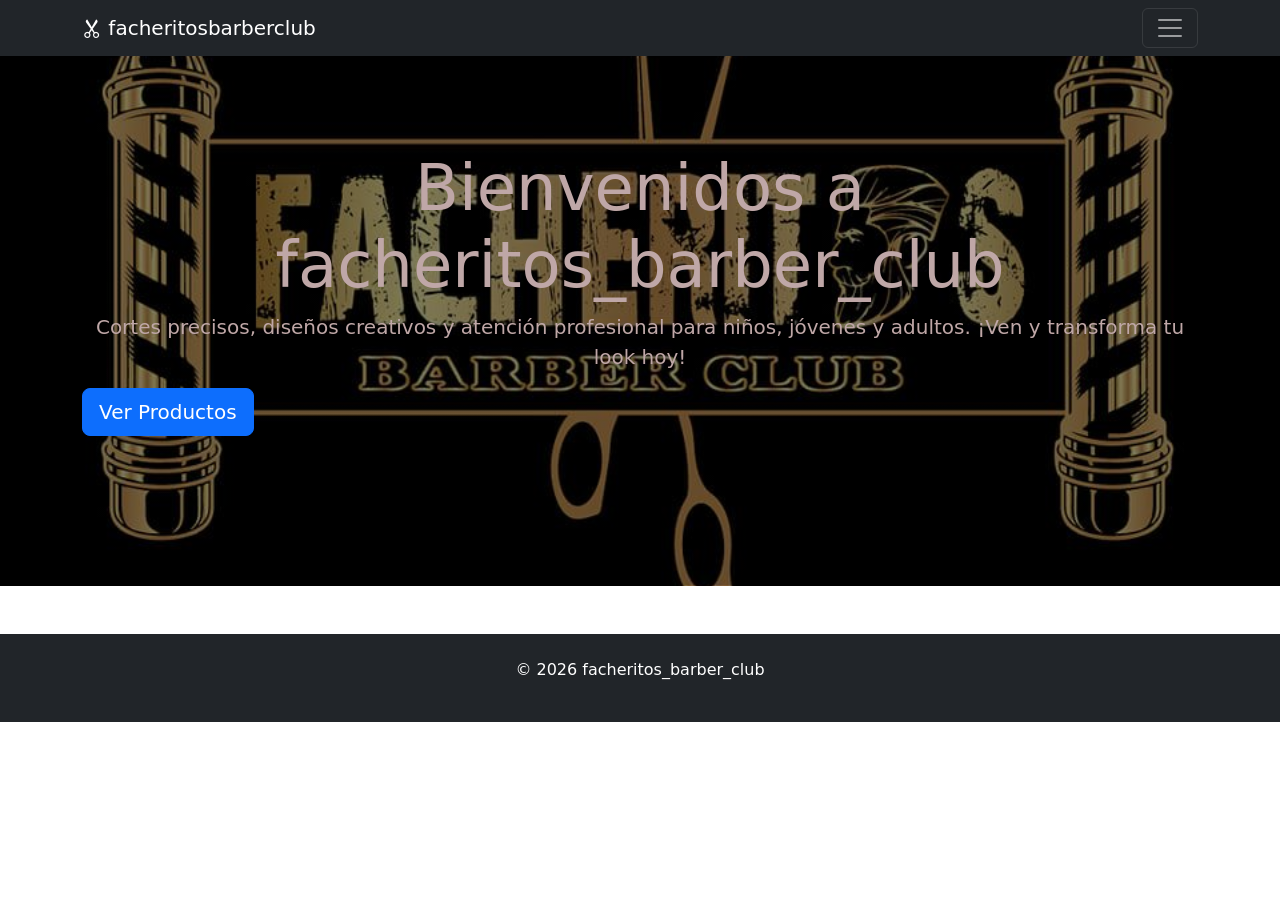
<file: index.html>
<!DOCTYPE html>
<html lang="es">
<head>
<meta charset="UTF-8">
<meta name="viewport" content="width=device-width, initial-scale=1.0">
<title>facheritosbarberclub - Inicio</title>

<link rel="stylesheet" href="estilos.css">
<link href="https://cdn.jsdelivr.net/npm/bootstrap@5.3.2/dist/css/bootstrap.min.css" rel="stylesheet">
<link href="https://cdn.jsdelivr.net/npm/bootstrap-icons@1.11.3/font/bootstrap-icons.css" rel="stylesheet">

</head>
<body>

<nav class="navbar navbar-dark bg-dark fixed-top">
  <div class="container">

    <a class="navbar-brand" href="index.html">
      <i class="bi bi-scissors"></i> facheritosbarberclub
    </a>

    <button class="navbar-toggler" type="button" data-bs-toggle="collapse" data-bs-target="#menu">
      <span class="navbar-toggler-icon"></span>
    </button>

    <div class="collapse navbar-collapse" id="menu">
      <ul class="navbar-nav ms-auto">
        <li class="nav-item"><a class="nav-link" href="productos.html">Productos</a></li>
        <li class="nav-item"><a class="nav-link" href="galeria.html">Galería</a></li>
        <li class="nav-item"><a class="nav-link" href="contacto.html">Contacto</a></li>
      </ul>
    </div>

  </div>
</nav>

<section class="hero">
  <div class="container text-center">
    <h1 class="display-3">Bienvenidos a facheritos_barber_club</h1>
    <p class="lead">Cortes precisos, diseños creativos y atención profesional para niños, jóvenes y adultos. ¡Ven y transforma tu look hoy!</p>
    <a href="productos.html" class="btn btn-primary btn-lg">Ver Productos</a>
  </div>
</section>

<footer class="bg-dark text-white text-center p-4 mt-5">
  <p>© 2026 facheritos_barber_club</p>
</footer>

<script src="https://cdn.jsdelivr.net/npm/bootstrap@5.3.2/dist/js/bootstrap.bundle.min.js"></script>
</body>

</html>
</file>
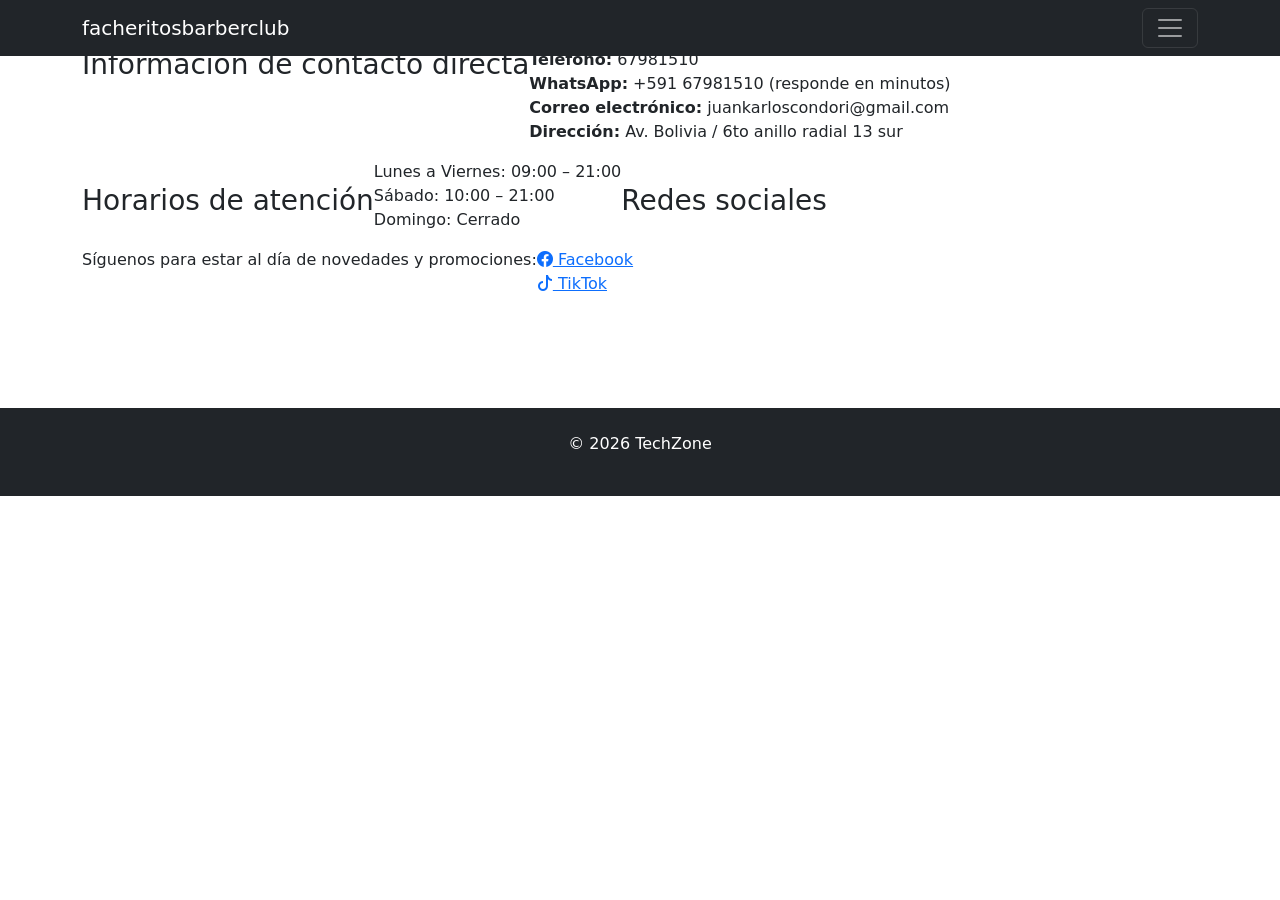
<file: contacto.html>
<!DOCTYPE html>
<html lang="es">
<head>
<meta charset="UTF-8">
<meta name="viewport" content="width=device-width, initial-scale=1.0">
<title>facheritosbarberclub - Contacto</title>

<link rel="stylesheet" href="estilos.css">
<link href="https://cdn.jsdelivr.net/npm/bootstrap@5.3.2/dist/css/bootstrap.min.css" rel="stylesheet">
<link href="https://cdn.jsdelivr.net/npm/bootstrap-icons@1.11.3/font/bootstrap-icons.css" rel="stylesheet">
</head>
<body>

<nav class="navbar navbar-dark bg-dark fixed-top">
  <div class="container">
    <a class="navbar-brand" href="index.html">facheritosbarberclub</a>
    <button class="navbar-toggler" type="button" data-bs-toggle="collapse" data-bs-target="#menu">
      <span class="navbar-toggler-icon"></span>
    </button>
    <div class="collapse navbar-collapse" id="menu">
      <ul class="navbar-nav ms-auto">
        <li class="nav-item"><a class="nav-link" href="productos.html">Productos</a></li>
        <li class="nav-item"><a class="nav-link" href="galeria.html">Galería</a></li>
        <li class="nav-item"><a class="nav-link" href="contacto.html">Contacto</a></li>
      </ul>
    </div>
  </div>
</nav>

<div class="container py-5">

  <h3 class="mb-3">Información de contacto directa</h3>
  <ul class="list-unstyled">
    <li><strong>Teléfono:</strong> 67981510</li>
    <li><strong>WhatsApp:</strong> +591 67981510 (responde en minutos)</li>
    <li><strong>Correo electrónico:</strong> juankarloscondori@gmail.com</li>
    <li><strong>Dirección:</strong> Av. Bolivia / 6to anillo radial 13 sur</li>
  </ul>

  <h3 class="mt-4 mb-3">Horarios de atención</h3>
  <ul class="list-unstyled">
    <li>Lunes a Viernes: 09:00 – 21:00</li>
    <li>Sábado: 10:00 – 21:00</li>
    <li>Domingo: Cerrado</li>
  </ul>

  <h3 class="mt-4 mb-3">Redes sociales</h3>
  <p>Síguenos para estar al día de novedades y promociones:</p>
  <ul class="list-unstyled">
    <li><a href="https://www.facebook.com/facheritosbarberclub/?locale=es_LA" target="_blank"><i class="bi bi-facebook"></i> Facebook</a></li>
    <li><a href="https://www.tiktok.com/@facheritos_barber_club" target="_blank"><i class="bi bi-tiktok"></i> TikTok</a></li>
  </ul>
</div>

<footer class="bg-dark text-white text-center p-4 mt-5">
  <p>© 2026 TechZone</p>
</footer>

<script src="https://cdn.jsdelivr.net/npm/bootstrap@5.3.2/dist/js/bootstrap.bundle.min.js"></script>
</body>

</html>
</file>
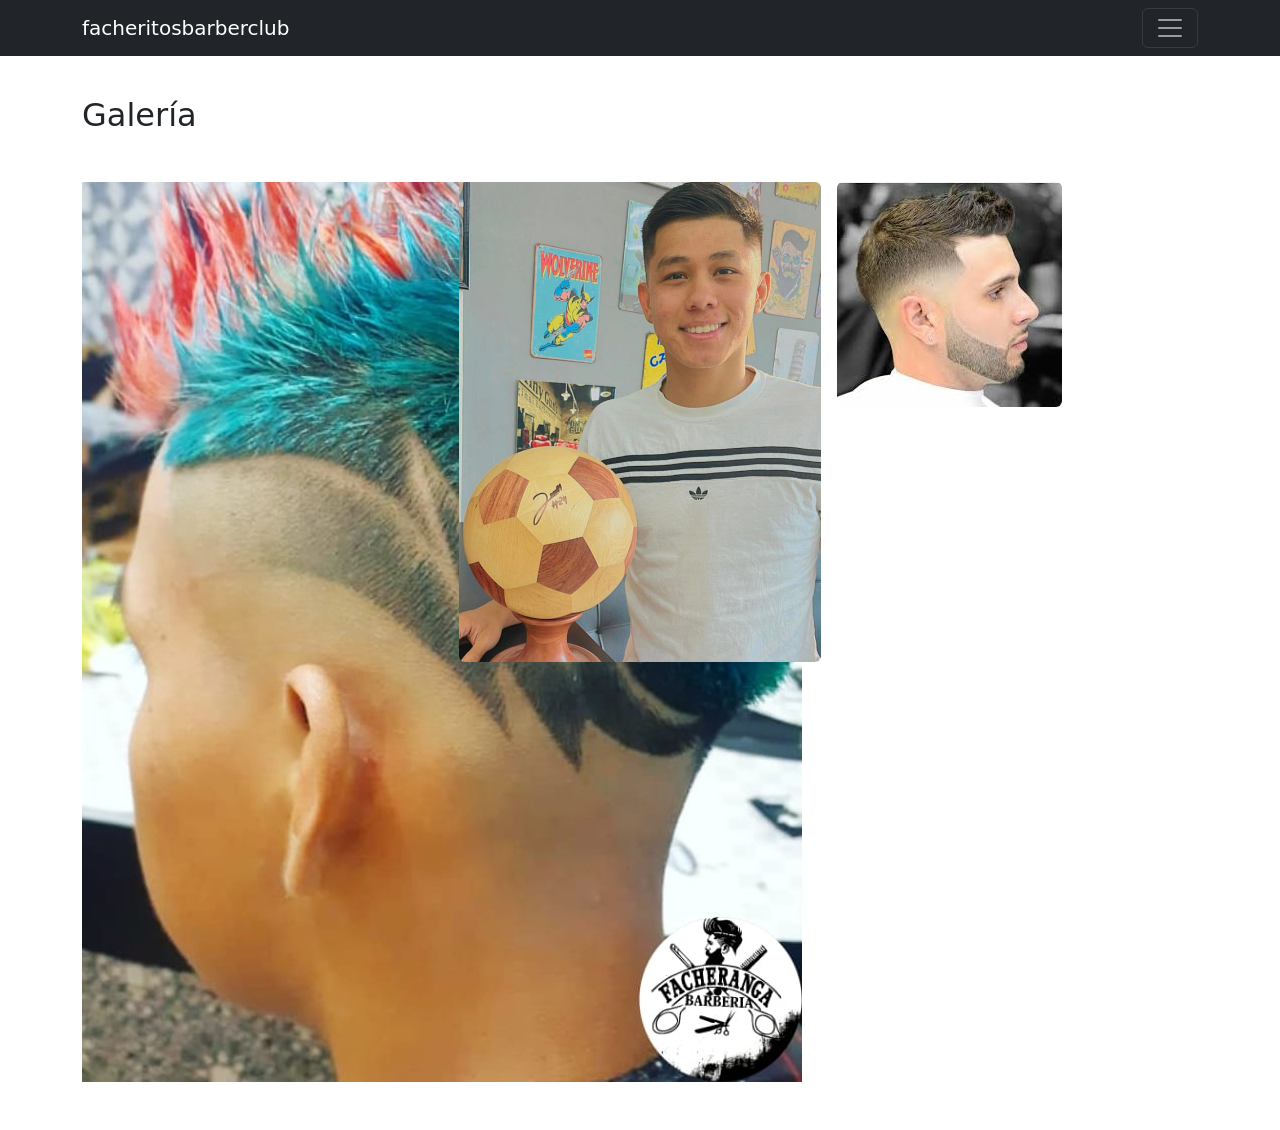
<file: galeria.html>
<!DOCTYPE html>
<html lang="es">
<head>
<meta charset="UTF-8">
<meta name="viewport" content="width=device-width, initial-scale=1.0">
<title>facheritosbarberclub - Galería</title>

<link rel="stylesheet" href="estilos.css">
<link href="https://cdn.jsdelivr.net/npm/bootstrap@5.3.2/dist/css/bootstrap.min.css" rel="stylesheet">
</head>
<body>

<nav class="navbar navbar-dark bg-dark fixed-top">
  <div class="container">
    <a class="navbar-brand" href="index.html">facheritosbarberclub</a>
    <button class="navbar-toggler" type="button" data-bs-toggle="collapse" data-bs-target="#menu">
      <span class="navbar-toggler-icon"></span>
    </button>
    <div class="collapse navbar-collapse" id="menu">
      <ul class="navbar-nav ms-auto">
        <li class="nav-item"><a class="nav-link" href="productos.html">Productos</a></li>
        <li class="nav-item"><a class="nav-link" href="galeria.html">Galería</a></li>
        <li class="nav-item"><a class="nav-link" href="contacto.html">Contacto</a></li>
      </ul>
    </div>
  </div>
</nav>

<div class="container py-5 mt-5">
  <h2 class="text-center mb-5">Galería</h2>
  <div class="row g-3">
    <div class="col-md-4"><img src="cor2.jpg"></div>
    <div class="col-md-4"><img src="cor3.jpg" class="img-fluid rounded"></div>
    <div class="col-md-4"><img src="cor4.jpg" class="img-fluid rounded"></div>
  </div>
</div>

<script src="https://cdn.jsdelivr.net/npm/bootstrap@5.3.2/dist/js/bootstrap.bundle.min.js"></script>
</body>
</html>
</file>
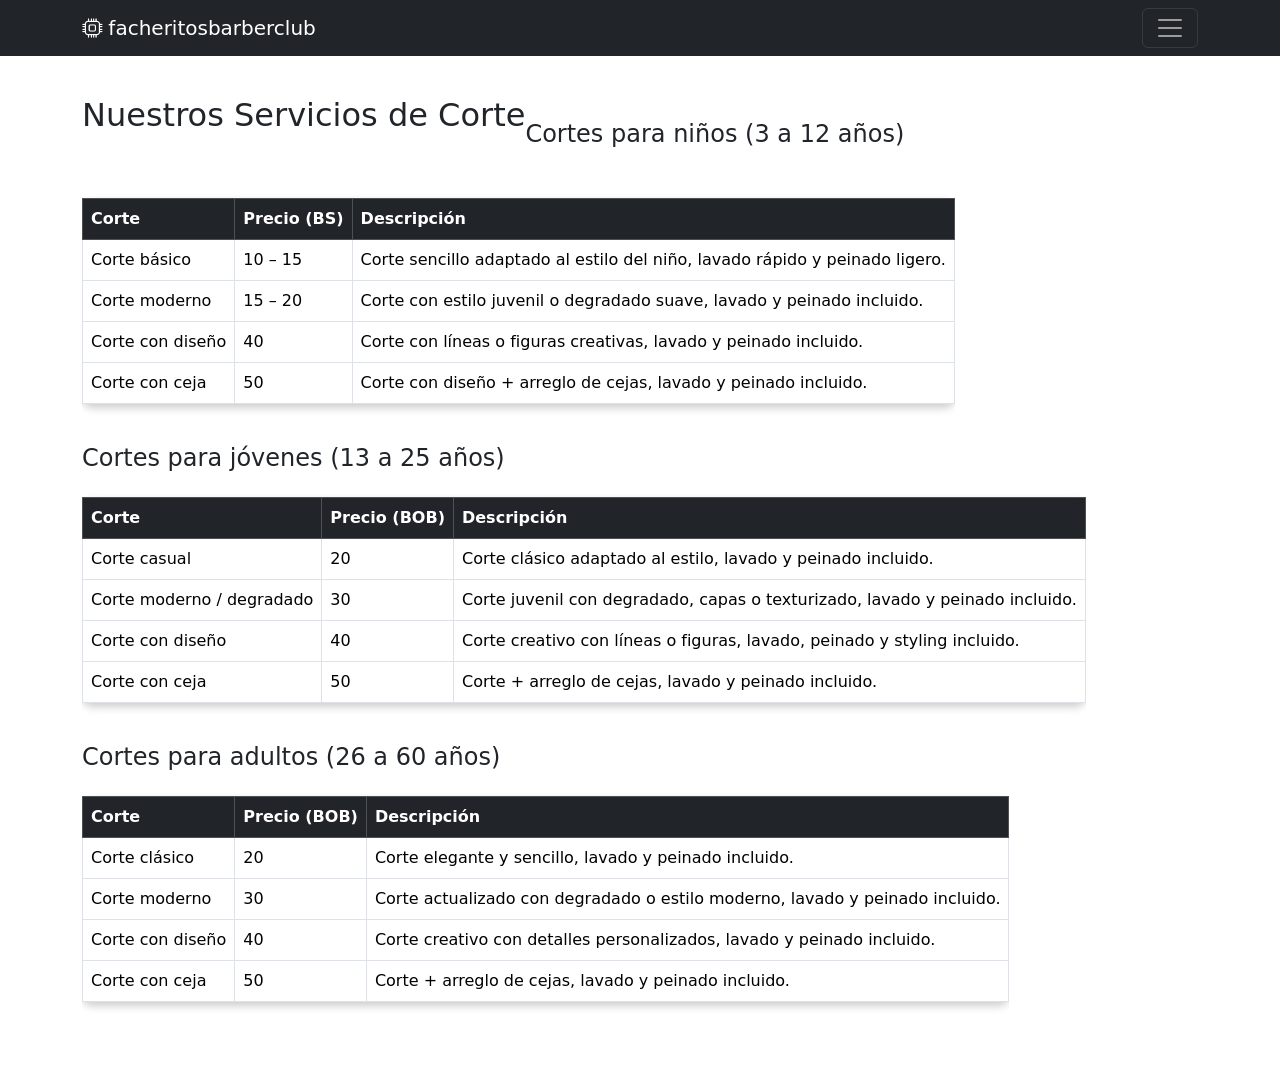
<file: productos.html>
<!DOCTYPE html>
<html lang="es">
<head>
<meta charset="UTF-8">
<meta name="viewport" content="width=device-width, initial-scale=1.0">
<title>facheritosbarberclub - Productos</title>

<link rel="stylesheet" href="estilos.css">
<link href="https://cdn.jsdelivr.net/npm/bootstrap@5.3.2/dist/css/bootstrap.min.css" rel="stylesheet">
<link href="https://cdn.jsdelivr.net/npm/bootstrap-icons@1.11.3/font/bootstrap-icons.css" rel="stylesheet">

</head>
<body>

<nav class="navbar navbar-dark bg-dark fixed-top">
  <div class="container">
    <a class="navbar-brand" href="index.html"><i class="bi bi-cpu"></i> facheritosbarberclub</a>
    <button class="navbar-toggler" type="button" data-bs-toggle="collapse" data-bs-target="#menu">
      <span class="navbar-toggler-icon"></span>
    </button>
    <div class="collapse navbar-collapse" id="menu">
      <ul class="navbar-nav ms-auto">
        <li class="nav-item"><a class="nav-link" href="productos.html">Productos</a></li>
        <li class="nav-item"><a class="nav-link" href="galeria.html">Galería</a></li>
        <li class="nav-item"><a class="nav-link" href="contacto.html">Contacto</a></li>
      </ul>
    </div>
  </div>
</nav>

<div class="container py-5 mt-5">
  <h2 class="text-center mb-5">Nuestros Servicios de Corte</h2>

  <h4 class="mt-4">Cortes para niños (3 a 12 años)</h4>
  <div class="table-responsive">
    <table class="table table-bordered table-hover mt-3">
      <thead class="table-dark">
        <tr>
          <th>Corte</th>
          <th>Precio (BS)</th>
          <th>Descripción</th>
        </tr>
      </thead>
      <tbody>
        <tr>
          <td>Corte básico</td>
          <td>10 – 15</td>
          <td>Corte sencillo adaptado al estilo del niño, lavado rápido y peinado ligero.</td>
        </tr>
        <tr>
          <td>Corte moderno</td>
          <td>15 – 20</td>
          <td>Corte con estilo juvenil o degradado suave, lavado y peinado incluido.</td>
        </tr>
        <tr>
          <td>Corte con diseño</td>
          <td>40</td>
          <td>Corte con líneas o figuras creativas, lavado y peinado incluido.</td>
        </tr>
        <tr>
          <td>Corte con ceja</td>
          <td>50</td>
          <td>Corte con diseño + arreglo de cejas, lavado y peinado incluido.</td>
        </tr>
      </tbody>
    </table>
  </div>

  <h4 class="mt-4">Cortes para jóvenes (13 a 25 años)</h4>
  <div class="table-responsive">
    <table class="table table-bordered table-hover mt-3">
      <thead class="table-dark">
        <tr>
          <th>Corte</th>
          <th>Precio (BOB)</th>
          <th>Descripción</th>
        </tr>
      </thead>
      <tbody>
        <tr>
          <td>Corte casual</td>
          <td>20</td>
          <td>Corte clásico adaptado al estilo, lavado y peinado incluido.</td>
        </tr>
        <tr>
          <td>Corte moderno / degradado</td>
          <td>30</td>
          <td>Corte juvenil con degradado, capas o texturizado, lavado y peinado incluido.</td>
        </tr>
        <tr>
          <td>Corte con diseño</td>
          <td>40</td>
          <td>Corte creativo con líneas o figuras, lavado, peinado y styling incluido.</td>
        </tr>
        <tr>
          <td>Corte con ceja</td>
          <td>50</td>
          <td>Corte + arreglo de cejas, lavado y peinado incluido.</td>
        </tr>
      </tbody>
    </table>
  </div>

  <h4 class="mt-4">Cortes para adultos (26 a 60 años)</h4>
  <div class="table-responsive">
    <table class="table table-bordered table-hover mt-3">
      <thead class="table-dark">
        <tr>
          <th>Corte</th>
          <th>Precio (BOB)</th>
          <th>Descripción</th>
        </tr>
      </thead>
      <tbody>
        <tr>
          <td>Corte clásico</td>
          <td>20</td>
          <td>Corte elegante y sencillo, lavado y peinado incluido.</td>
        </tr>
        <tr>
          <td>Corte moderno</td>
          <td>30</td>
          <td>Corte actualizado con degradado o estilo moderno, lavado y peinado incluido.</td>
        </tr>
        <tr>
          <td>Corte con diseño</td>
          <td>40</td>
          <td>Corte creativo con detalles personalizados, lavado y peinado incluido.</td>
        </tr>
        <tr>
          <td>Corte con ceja</td>
          <td>50</td>
          <td>Corte + arreglo de cejas, lavado y peinado incluido.</td>
        </tr>
      </tbody>
    </table>
  </div>

</div>

<script src="https://cdn.jsdelivr.net/npm/bootstrap@5.3.2/dist/js/bootstrap.bundle.min.js"></script>
</body>

</html>
</file>
<file: estilos.css>
.hero{
  background: linear-gradient(rgba(0,0,0,0.5), rgba(0,0,0,0.5)),
  url("barber.jpg");
  background-size: cover;
  background-position: center;
  color: rgb(191, 167, 167);
  text-align: center;
  padding: 150px 20px;
}

.body-fondo {
  background: linear-gradient(135deg, #f0c27b, #4b1248);
  min-height: 100vh;
  color: #fff; 
  padding-top: 70px; 
}

.card, table {
  background-color: rgba(255, 255, 255, 0.9);
  color: #000;
  border-radius: 10px;
  padding: 15px;
}

.table {
  box-shadow: 0 4px 8px rgba(0,0,0,0.2);
}

.btn-primary:hover {
  background-color: #ff4d4d;
  border-color: #ff4d4d;
  transition: 0.3s;
}

footer {
  margin-top: 50px;
  background: #2c2c2c;
}

@media(min-width:992px){
  .navbar-nav { display: none; }
  .navbar-collapse.collapse.show .navbar-nav {
    display: flex !important;
    flex-direction: column;
    margin-top: 1rem;
  }
}
.container {
  display: flex;
  flex-wrap: wrap;
}
.item {
  flex: 1 1 100%;
  padding: 1rem;
}
@media (min-width: 768px) {
  .item {
    flex: 1 1 50%;
  }
}
</file>
